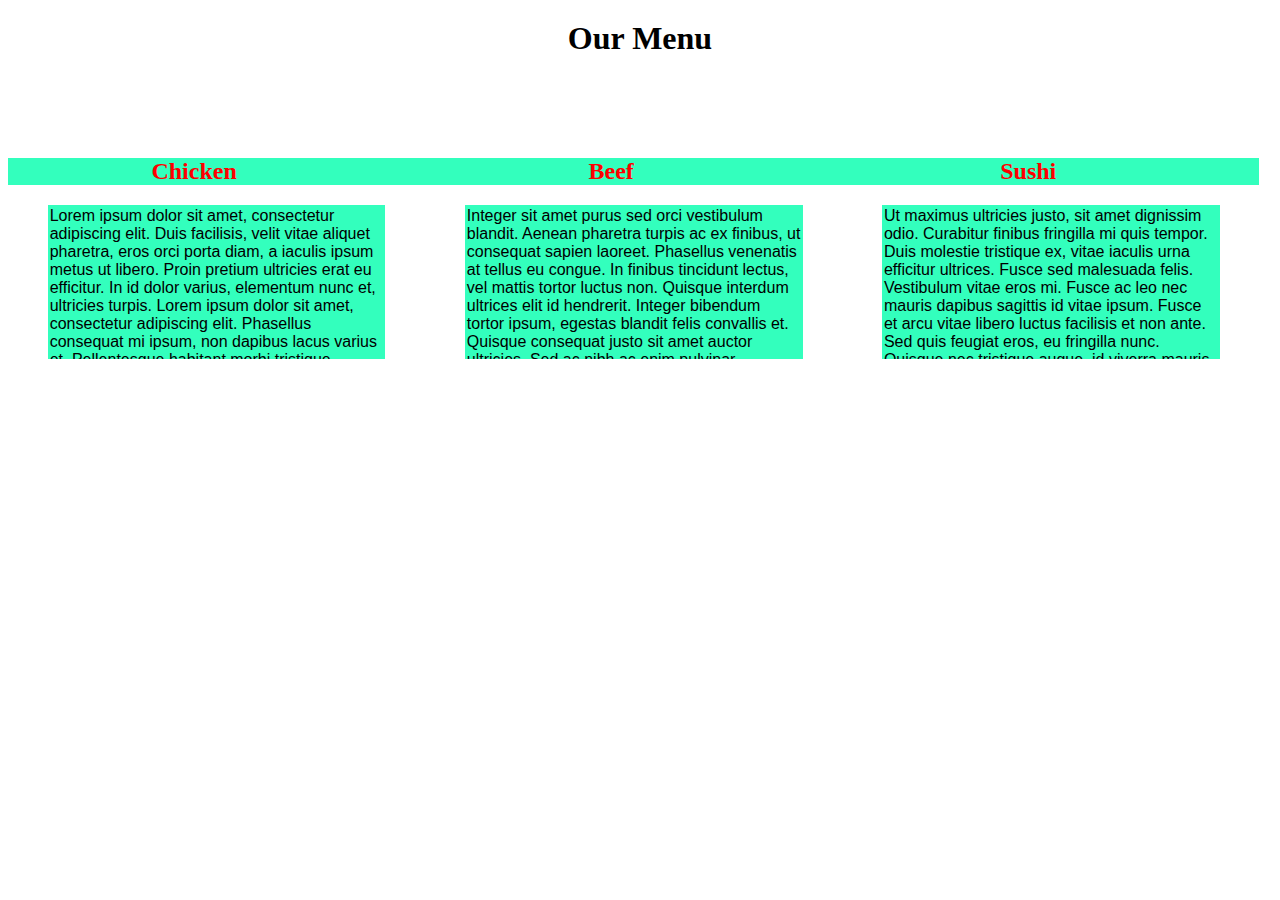
<file: assignment 2 sol/index.html>
<!DOCTYPE html>
 <html lang="en" dir="ltr">
   <head>
     <meta charset="utf-8">
     <title>Assignment Solution for Module 2</title>
     <link rel="stylesheet" href="css/styles.css">
    </head>
   <body>
     <h1>Our Menu</h1>
     <div class="row">
       <div class="col-lg-4 col-md-6 col-sm-12">
         <h2>Chicken</h2>
         <p>
           Lorem ipsum dolor sit amet, consectetur adipiscing elit. Duis facilisis, velit vitae aliquet pharetra, eros orci porta diam, a iaculis ipsum metus ut libero. Proin pretium ultricies erat eu efficitur. In id dolor varius, elementum nunc et, ultricies turpis. Lorem ipsum dolor sit amet, consectetur adipiscing elit. Phasellus consequat mi ipsum, non dapibus lacus varius et. Pellentesque habitant morbi tristique senectus et netus et malesuada fames ac turpis egestas. Cras facilisis neque et est luctus, ac gravida lectus sollicitudin. Pellentesque lorem quam, vulputate a interdum vel, euismod non augue. Sed congue iaculis semper. Proin pellentesque, ex nec gravida accumsan, nibh arcu egestas velit, ut ornare diam augue a libero. Sed sed purus at purus facilisis sollicitudin vel id enim.</p>
      </div>
      <div class="col-lg-4 col-md-6 col-sm-12">
        <h2>Beef</h2>
        <p>Integer sit amet purus sed orci vestibulum blandit. Aenean pharetra turpis ac ex finibus, ut consequat sapien laoreet. Phasellus venenatis at tellus eu congue. In finibus tincidunt lectus, vel mattis tortor luctus non. Quisque interdum ultrices elit id hendrerit. Integer bibendum tortor ipsum, egestas blandit felis convallis et. Quisque consequat justo sit amet auctor ultricies. Sed ac nibh ac enim pulvinar accumsan. Sed vel dapibus justo. Aliquam id neque ut nisl maximus congue. Ut vitae est pellentesque, aliquet erat eget, mollis massa. Donec ut diam aliquam nunc suscipit pulvinar at at justo. Nunc et laoreet ligula, quis volutpat mi. Morbi pulvinar sapien sit amet sagittis finibus.</p>
      </div>
      <div class="col-lg-4 col-md-6 col-sm-12">
        <h2>Sushi</h2>
        <p>Ut maximus ultricies justo, sit amet dignissim odio. Curabitur finibus fringilla mi quis tempor. Duis molestie tristique ex, vitae iaculis urna efficitur ultrices. Fusce sed malesuada felis. Vestibulum vitae eros mi. Fusce ac leo nec mauris dapibus sagittis id vitae ipsum. Fusce et arcu vitae libero luctus facilisis et non ante. Sed quis feugiat eros, eu fringilla nunc. Quisque nec tristique augue, id viverra mauris. Nunc semper justo nunc, vitae iaculis erat pellentesque id. Cras dictum ex venenatis ipsum convallis pulvinar. Curabitur dignissim faucibus massa vel luctus. Curabitur tristique, eros non posuere tempus, urna nunc rhoncus augue, non pulvinar est libero sit amet ligula. Maecenas luctus, est vitae elementum sodales, neque tellus luctus nisi, quis mattis nisi dui nec enim.</p>
      </div>
    </div>

   </body>
 </html>
</file>
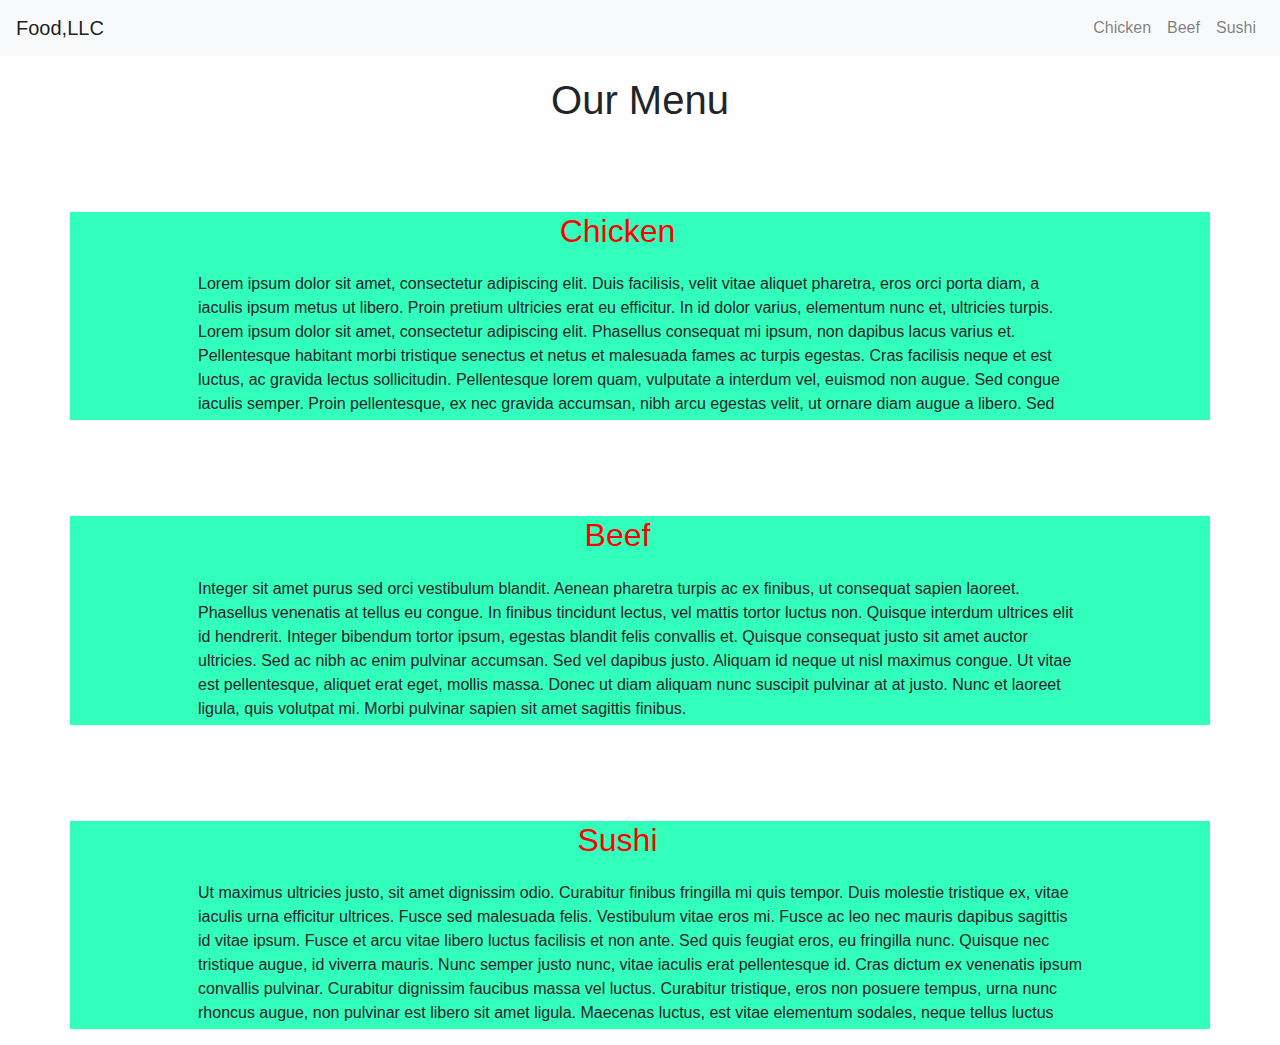
<file: assignment 3 sol/index.html>
<!DOCTYPE html>
 <html lang="en" dir="ltr">
   <head>
     <meta charset="utf-8">
     <title>Assignment Solution for Module 2</title>
     <link rel="stylesheet" href="https://stackpath.bootstrapcdn.com/bootstrap/4.4.1/css/bootstrap.min.css" integrity="sha384-Vkoo8x4CGsO3+Hhxv8T/Q5PaXtkKtu6ug5TOeNV6gBiFeWPGFN9MuhOf23Q9Ifjh" crossorigin="anonymous">
     <link rel="stylesheet" href="css/styles.css">
    </head>
   <body>
     <header>
       <nav class="navbar navbar-expand-sm navbar-light bg-light">
   <a class="navbar-brand" href="#">Food,LLC</a>
   <button class="navbar-toggler" type="button" data-toggle="collapse" data-target="#navbarNav" aria-controls="navbarNav" aria-expanded="false" aria-label="Toggle navigation">
     <span class="navbar-toggler-icon"></span>
   </button>
   <div class="collapse navbar-collapse" id="navbarNav">
     <ul class="navbar-nav ml-auto visible-xs">
       <li>
         <a class="nav-link" href="#chicken">Chicken <span class="sr-only">(current)</span></a>
       </li>
       <li>
         <a class="nav-link" href="#beef">Beef</a>
       </li>
       <li>
         <a class="nav-link" href="#sushi">Sushi</a>
       </li>

     </ul>
   </div>
 </nav>
     </header>
     <h1>Our Menu</h1>
     <div class="row">
        <div class="col-xs-12 col-md-12 col-sm-12">
          <div class="container">
          <h2><section id="chicken">Chicken</section></h2>
          <p>
            Lorem ipsum dolor sit amet, consectetur adipiscing elit. Duis facilisis, velit vitae aliquet pharetra, eros orci porta diam, a iaculis ipsum metus ut libero. Proin pretium ultricies erat eu efficitur. In id dolor varius, elementum nunc et, ultricies turpis. Lorem ipsum dolor sit amet, consectetur adipiscing elit. Phasellus consequat mi ipsum, non dapibus lacus varius et. Pellentesque habitant morbi tristique senectus et netus et malesuada fames ac turpis egestas. Cras facilisis neque et est luctus, ac gravida lectus sollicitudin. Pellentesque lorem quam, vulputate a interdum vel, euismod non augue. Sed congue iaculis semper. Proin pellentesque, ex nec gravida accumsan, nibh arcu egestas velit, ut ornare diam augue a libero. Sed sed purus at purus facilisis sollicitudin vel id enim.</p>
       </div>
       </div>
       <div class="col-xs-12 col-md-12 col-sm-12">
         <div class="container">
         <h2><section id="beef">Beef</section></h2>
         <p>Integer sit amet purus sed orci vestibulum blandit. Aenean pharetra turpis ac ex finibus, ut consequat sapien laoreet. Phasellus venenatis at tellus eu congue. In finibus tincidunt lectus, vel mattis tortor luctus non. Quisque interdum ultrices elit id hendrerit. Integer bibendum tortor ipsum, egestas blandit felis convallis et. Quisque consequat justo sit amet auctor ultricies. Sed ac nibh ac enim pulvinar accumsan. Sed vel dapibus justo. Aliquam id neque ut nisl maximus congue. Ut vitae est pellentesque, aliquet erat eget, mollis massa. Donec ut diam aliquam nunc suscipit pulvinar at at justo. Nunc et laoreet ligula, quis volutpat mi. Morbi pulvinar sapien sit amet sagittis finibus.</p>
       </div>
        </div>
       <div class="col-xs-12 col-md-12 col-sm-12">
          <div class="container">
         <h2><section id="sushi">Sushi</section></h2>
         <p>Ut maximus ultricies justo, sit amet dignissim odio. Curabitur finibus fringilla mi quis tempor. Duis molestie tristique ex, vitae iaculis urna efficitur ultrices. Fusce sed malesuada felis. Vestibulum vitae eros mi. Fusce ac leo nec mauris dapibus sagittis id vitae ipsum. Fusce et arcu vitae libero luctus facilisis et non ante. Sed quis feugiat eros, eu fringilla nunc. Quisque nec tristique augue, id viverra mauris. Nunc semper justo nunc, vitae iaculis erat pellentesque id. Cras dictum ex venenatis ipsum convallis pulvinar. Curabitur dignissim faucibus massa vel luctus. Curabitur tristique, eros non posuere tempus, urna nunc rhoncus augue, non pulvinar est libero sit amet ligula. Maecenas luctus, est vitae elementum sodales, neque tellus luctus nisi, quis mattis nisi dui nec enim.</p>
       </div>
      </div>
    </div>
    <script src="https://code.jquery.com/jquery-3.4.1.slim.min.js" integrity="sha384-J6qa4849blE2+poT4WnyKhv5vZF5SrPo0iEjwBvKU7imGFAV0wwj1yYfoRSJoZ+n" crossorigin="anonymous"></script>
    <script src="https://cdn.jsdelivr.net/npm/popper.js@1.16.0/dist/umd/popper.min.js" integrity="sha384-Q6E9RHvbIyZFJoft+2mJbHaEWldlvI9IOYy5n3zV9zzTtmI3UksdQRVvoxMfooAo" crossorigin="anonymous"></script>
    <script src="https://stackpath.bootstrapcdn.com/bootstrap/4.4.1/js/bootstrap.min.js" integrity="sha384-wfSDF2E50Y2D1uUdj0O3uMBJnjuUD4Ih7YwaYd1iqfktj0Uod8GCExl3Og8ifwB6" crossorigin="anonymous"></script>
   </body>
 </html>
</file>
<file: assignment 2 sol/css/styles.css>
h1 {
  margin-top: 20px;
  text-align: center;
}
h2 {
  margin-top: 80px;
  position: relative;
  text-align: center;
  padding-right: 45px;
  color: red;
  background-color: #33FFBD;
}
p {
  margin-top: 20px;
  padding: 2px;
  border-width: 1px;
  background-color: #33FFBD;
  border-color: black;
  width: 80%;
  height: 150px;
  margin-right: auto;
  margin-left: auto;
  font-family: Helvetica;
  overflow: auto;
 }

.row {
  width: 100%;
}
@media (min-width: 992px) {
  .col-lg-4{
    float: left;
    width: 33%;
  }


}
@media (min-width: 768px) and (max-width: 991px) {
  .col-md-6{
    float: left;
    width: 50%;
  }


}
@media (max-width: 767px) {
  .col-lg-12{
    float: left;
    width: 100%;
  }
}
</file>
<file: assignment 3 sol/css/styles.css>
h1 {
  margin-top: 20px;
  text-align: center;
}
h2 {
  margin-top: 80px;
  position: relative;
  text-align: center;
  padding-right: 45px;
  color: red;
}
p {
  margin-top: 20px;
  padding: 2px;
  border-width: 1px;
  background-color: #33FFBD;
  border-color: black;
  width: 80%;
  height: 150px;
  margin-right: auto;
  margin-left: auto;
  font-family: Helvetica;
  overflow: auto;
 } .container {
   background-color:  #33FFBD;
 }
</file>
